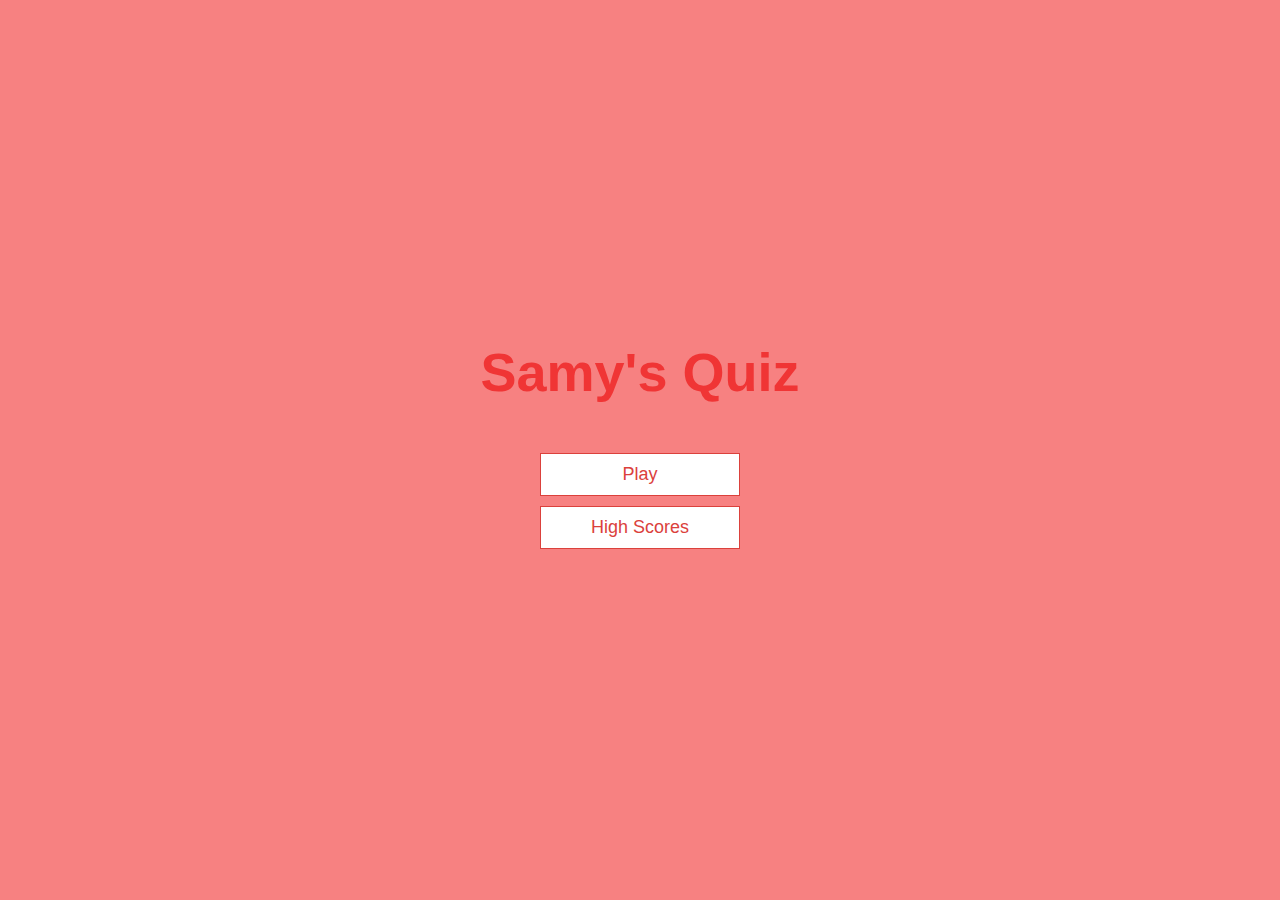
<file: index.html>
<!DOCTYPE html>
<html lang="en">
<head>
    <meta charset="UTF-8">
    <meta http-equiv="X-UA-Compatible" content="IE=edge">
    <meta name="viewport" content="width=device-width, initial-scale=1.0">
    <title>Melissa's Quiz</title>
    <link rel="stylesheet" href="style.css">
</head>
<body>
    <div class="container">
        <div id="home" class="flex-center flex-column">
            <h1>Samy's Quiz</h1>
            <a class="btn" href="/game.html">Play</a>
            <a class="btn" href="/highscores.html">High Scores</a>
        </div>
    </div>
</body>
</html>
</file>
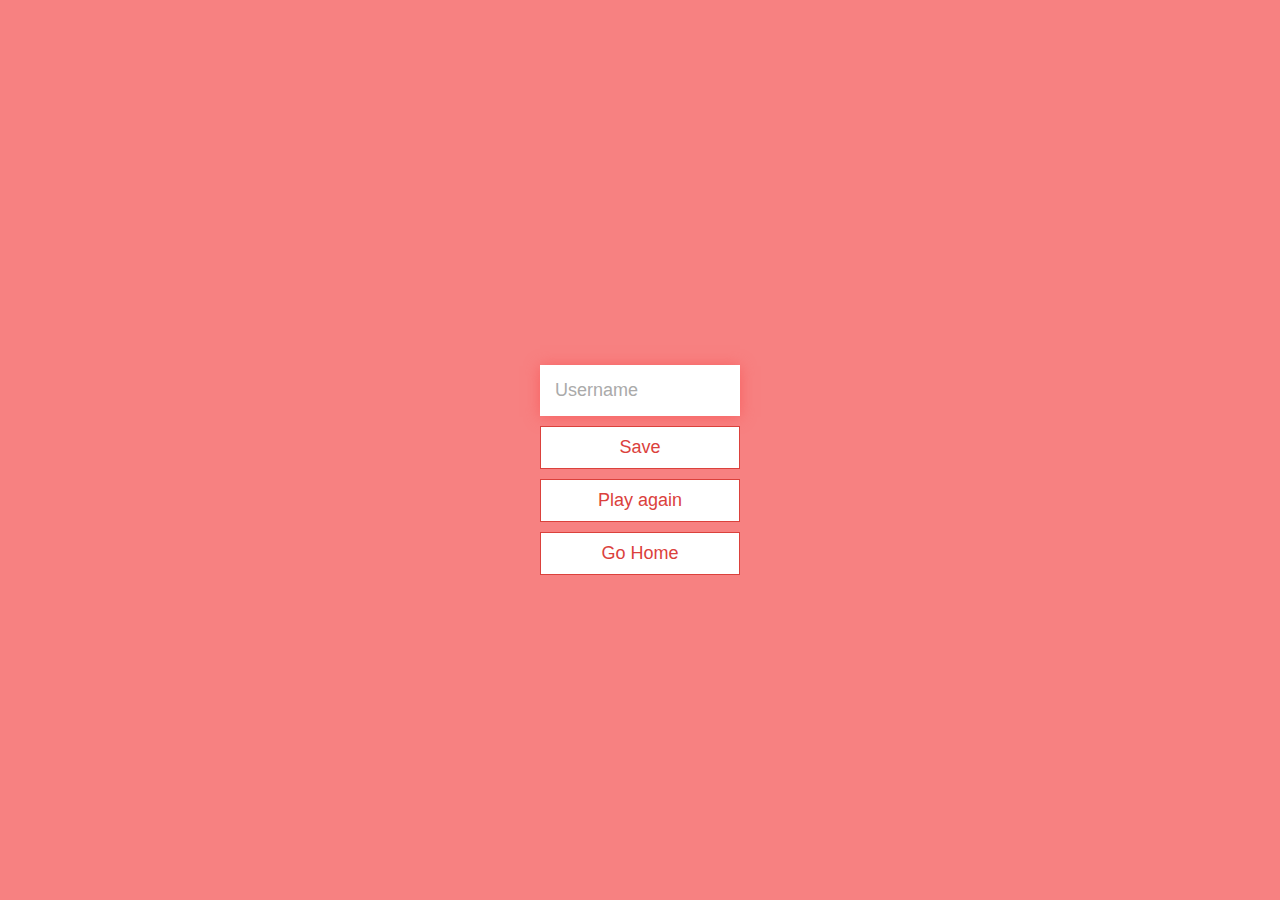
<file: end.html>
<!DOCTYPE html>
<html lang="en">
<head>
    <meta charset="UTF-8">
    <meta http-equiv="X-UA-Compatible" content="IE=edge">
    <meta name="viewport" content="width=device-width, initial-scale=1.0">
    <title>Congrats!</title>
    <link rel="stylesheet" href="style.css">
</head>
<body>
    <div class="container">
        <div id="end" class="flex-center flex-column ">
            <h1 id="finalScore">0</h1>
            <form>
                <input type="text" name="username" id="username" placeholder="Username">
                <button type="submit" class="btn" id="saveScoreBtn" onclick="saveHighScore(event);" disabled>Save</button>
            </form>
            <a class="btn" href="/game.html">Play again</a>
            <a class="btn" href="/">Go Home</a>
        </div>
    </div>
    <script src="end.js"></script>
</body>
</html>
</file>
<file: style.css>
:root {
    background-color: #f78181;
    font-size: 62.5%;
}

* {
    box-sizing: border-box;
    font-family: Arial, Helvetica, sans-serif;
    margin: 0;
    padding: 0;
    color: #333;
}

h1,
h2,
h3,
h4 {
    margin-bottom: 1rem;
}

h1 {
    font-size: 5.4rem;
    color: #f03535;
    margin-bottom: 5rem;
}

h1 > span {
    font-size: 2.4rem;
    font-weight: 500;
}

h2 {
    font-size: 4.2rem;
    margin-bottom: 4rem;
    font-weight: 700;
}

h3 {
    font-size: 2.8rem;
    font-weight: 500;
}

/* Utilities */

.container {
    width: 100vw;
    height: 100vh;
    display: flex;
    justify-content: center;
    align-items: center;
    max-width: 80rem;
    margin: 0 auto;
    padding: 2rem;
}

.container > * {
    width: 100%;
}

.flex-column {
    display: flex;
    flex-direction: column;
}

.flex-center {
    justify-content: center;
    align-items: center;
}

.justify-center {
    justify-content: center;
}

.text-center {
    text-align: center;
}

.hidden {
    display: none;
}

/* Buttons */

.btn {
    font-size: 1.8rem;
    padding: 1rem 0;
    width: 20rem;
    text-align: center;
    border: 0.1rem solid #db413c;
    margin-bottom: 1rem;
    text-decoration: none;
    color: #db413c;
    background-color: white;
}

.btn:hover {
    cursor: pointer;
    box-shadow: 0 0.4rem 1.4rem 0 rgb(248, 96, 96);
    transform: translateY(-0.1rem);
    transition: transform 150ms;
}

.btn[disabled]:hover {
    cursor : not-allowed;
    box-shadow: none;
    transform: none;
}

/* FORMS */
form {
    width: 100%;
    display: flex;
    flex-direction: column;
    align-items: center;
}

input {
    margin-bottom: 1rem;
    width: 20rem;
    padding: 1.5rem;
    font-size: 1.8rem;
    border: none;
    box-shadow: 0 0.1rem 1.4rem 0 rgba(248, 96, 96, 08);
}

input::placeholder {
    color: #aaa;
}
</file>
